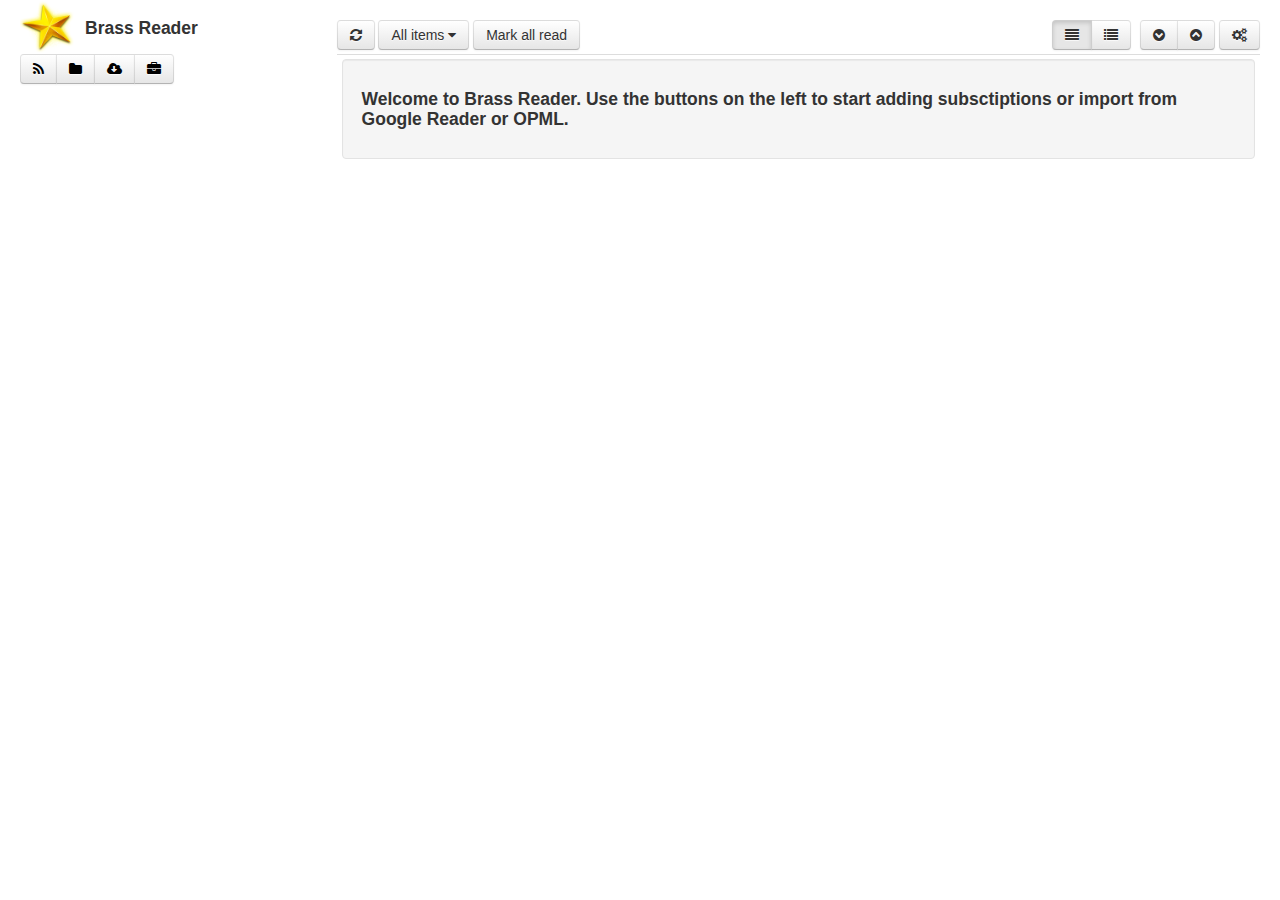
<file: chrome/index.html>
<!DOCTYPE html>
<html>
<head>
    <meta charset="utf-8"/>
    <title>Reader</title>
    <meta name="viewport" content="width=device-width, initial-scale=1.0">
    <link rel="stylesheet" type="text/css" href="css/bootstrap.min.css"/>
    <link rel="stylesheet" type="text/css" href="css/styles.css"/>
    <link rel="stylesheet" href="font-awesome/css/font-awesome.min.css">
    <link rel="icon" type="image/ico" href="img/star_16.ico">
</head>
<body>
    <script src="js/jquery-1.9.1.min.js"></script>
    <script src="js/jquery.jfeed.js"></script>
    <script src="js/bootstrap.min.js"></script>
    <script src="js/scrollMonitor.js"></script>
    <script src="js/readerUtils.js"></script>
    <script src="js/reader.js"></script>
    <script src="js/readerTemplates.js"></script>
    <script src="js/readerFeed.js"></script>
    <div class="container-fluid">
      <div class="row-fluid" id="top-nav">
        <div class="span3">
          <img src="img/star.png" class="header-star"></img>
          <h4 class="header-text">Brass Reader</h4>
        </div>
        <div class="span9 right-buttons">
          <a class="btn" id="btnRefresh"><i class="icon-refresh"></i></a>
          <div class="btn-group">
            <a class="btn dropdown-toggle" data-toggle="dropdown" id="btnShowReadItems">All Items <span class="icon-caret-down"></span></a>
            <ul class="dropdown-menu">
              <li><a href="#" id="mnuAllItems">All Items</a></li>
              <li><a href="#" id="mnuUnreadItems">Unread Items</a></li>
            </ul>
          </div>
          <a class="btn" id="btnMarkAllRead">Mark all read</a>
          <span id="spanFolderDrop"></span>
          <span id="spanFeedDrop"></span>
          <div class="pull-right">
            <div class="btn-group" data-toggle="buttons-radio">
              <a class="btn" id="btnViewList" title="List View"><i class="icon-align-justify"></i></a>
              <a class="btn" id="btnViewExpanded" title="Expanded View"><i class="icon-list"></i></a>
            </div>
            <div class="btn-group">
              <a class="btn" id="btnSortByNewest" title="Sort by newest"><i class="icon-chevron-sign-down"></i></a>
              <a class="btn" id="btnSortByOldest" title="Sort by oldest"><i class="icon-chevron-sign-up"></i></a>
            </div>
            <a class="btn" id="btnSettings" title="Settings" data-toggle="modal" data-target="#modalSettings"><i class="icon-cogs"></i></a>
          </div>
        </div>
      </div>
      <div class="row-fluid">
        <div class="span3 left-section" id="left-section">
          <!--Sidebar content-->
          <form name="frmSidebar">
            <div class="btn-group">
              <a class="btn" href="#" title="Add Feed" id="btnAddFeed"><i class="icon-rss"></i></a>
              <a class="btn" href="#" title="Add Folder" id="btnAddFolder"><i class="icon-folder-close"></i></a>
              <a class="btn" href="#" title="Import feeds from Google Reader" id="btnImportGReader">
                <i class="icon-cloud-download"></i></a>
              <a class="btn" href="#" title="Import OPML" id="btnImportOpml"><i class="icon-briefcase"></i></a>
            </div>
          </form>
          <ul class="nav nav-list" id="feedList">
          </ul>
        </div>
        <div class="span9 right-section" id="right-section">
          <!--Body content-->
          <table class="table table-condensed itemsTable" id="storyList">
          </table>
        </div>
      </div>
    </div>
    <div class="modal hide fade" id="modalWindow">
      <div class="modal-header">
        <button type="button" class="close" data-dismiss="modal" aria-hidden="true">&times;</button>
        <h3 id="modalHeader">Add Feed</h3>
      </div>
      <div class="modal-body">
        <p id="modalLabel">Paste feed URL here</p>
        <form name="frmNewFeed">
          <input type="text" id="txtModal" class="span7"></input>
          <input type="file" id="fileModal" class="span7"></input>
          <select id="selModal" class="span7"></select>
        </form>
      </div>
      <div class="modal-footer">
        <a href="#" class="btn" data-dismiss="modal">Cancel</a>
        <a href="#" class="btn btn-primary" id="btnModalOK">Save changes</a>
      </div>
    </div>
    <div class="modal hide fade" id="modalSettings">
      <div class="modal-header">
        <button type="button" class="close" data-dismiss="modal" aria-hidden="true">&times;</button>
        <h3>Brass Reader Settings</h3>
      </div>
      <div class="modal-body">
        <ul class="nav nav-tabs">
          <li class="active"><a href="#generalSettings" data-toggle="tab">General</a></li>
          <li><a href="#advancedSettings" data-toggle="tab">Advanced</a></li>
        </ul>
        <div class="tab-content">
          <div class="tab-pane active" id="generalSettings">
            General Settings go here.
          </div>
          <div class="tab-pane" id="advancedSettings">
            <a class="btn" href="#" id="btnClearDB">Clear Database</a>
          </div>
        </div>
      </div>
      <div class="modal-footer">
        <a href="#" class="btn" id="btnCancelSettings" data-dismiss="modal">Cancel</a>
        <a href="#" class="btn" id="btnOKSettings">OK</a>
      </div>
    </div>
    <div class="dropdown" id="divFolderDropDown">
      <ul id="ulFolderDropDown" class="dropdown-menu" role="menu">
        <li><a href="#" id="mnuSortByOldest">Sort by Oldest</a></li>
        <li><a href="#" id="mnuSortByNewest">Sort by Newest</a></li>
        <li class="divider"></li>
        <li><a href="#" id="mnuMarkAllRead">Mark All Read</a></li>
        <li><a href="#" id="mnuRenameFolder">Rename Folder</a></li>
        <li><a href="#" id="mnuDeleteFolder">Delete Folder</a></li>
        <li><a href="#" id="mnuUnsubscribeAll">Unsubscribe All</a></li>
      </ul>
    </div>
    <div class="dropdown" id="divFeedDropDown">
      <ul id="ulFeedDropDown" class="dropdown-menu" role="menu">
        <li><a href="#" id="mnuSortByOldest">Sort by Oldest</a></li>
        <li><a href="#" id="mnuSortByNewest">Sort by Newest</a></li>
        <li class="divider"></li>
        <li><a href="#" id="mnuMarkAllRead">Mark All Read</a></li>
        <li><a href="#" id="mnuRenameFeed">Rename Feed</a></li>
        <li><a href="#" id="mnuMoveToFolder">Move to Folder...</a></li>
        <li><a href="#" id="mnuUnsubscribe">Unsubscribe</a></li>
      </ul>
    </div>
 </body>
</file>
<file: chrome/css/styles.css>
body {
  hieght: 100%;
  overflow: hidden;
}

.left-section, .right-section {
  height: 100%;
  overflow: auto;
}

.left-section a, .left-section a:hover, .left-section a:link, .left-section a:visited {
  color: #000;
  text-decoration: none;
}

.divlink {
  display: block;
  float: left;
}

.tree-item {
  display: block;
  width: 100%;
  height: 100%;
}

.folder-dropdown {
  display: none;
}

.header-text {
  margin-left: 65px;
  margin-top: 18px;
}

.header-star {
  float: left;
  width: 54px;
  height: 54px;
}

.right-buttons {
  margin-top: 20px;
}

.top-right-buttons {
  float: right;
}

.divlink {
  cursor: pointer;
}

table.itemsTable {
  table-layout: fixed;
}

tr.item {
  cursor: pointer;
}

td.itemTitleDesc {
  overflow: hidden;
  white-space: nowrap;
}

div.itemTitleUnread {
  float: left;
  font-weight: bold;
}

div.itemTitleRead {
  float: left;
  font-weight: normal;
}

td.itemFeedName {
  width: 155px;
  overflow: hidden;
  white-space: nowrap;
}

td.itemDateTime {
  width: 85px;
  text-align: right;
}

div.itemContent {
  max-width: 650px;
}

div.dropdown-btn {
  display: inline;
}
</file>
